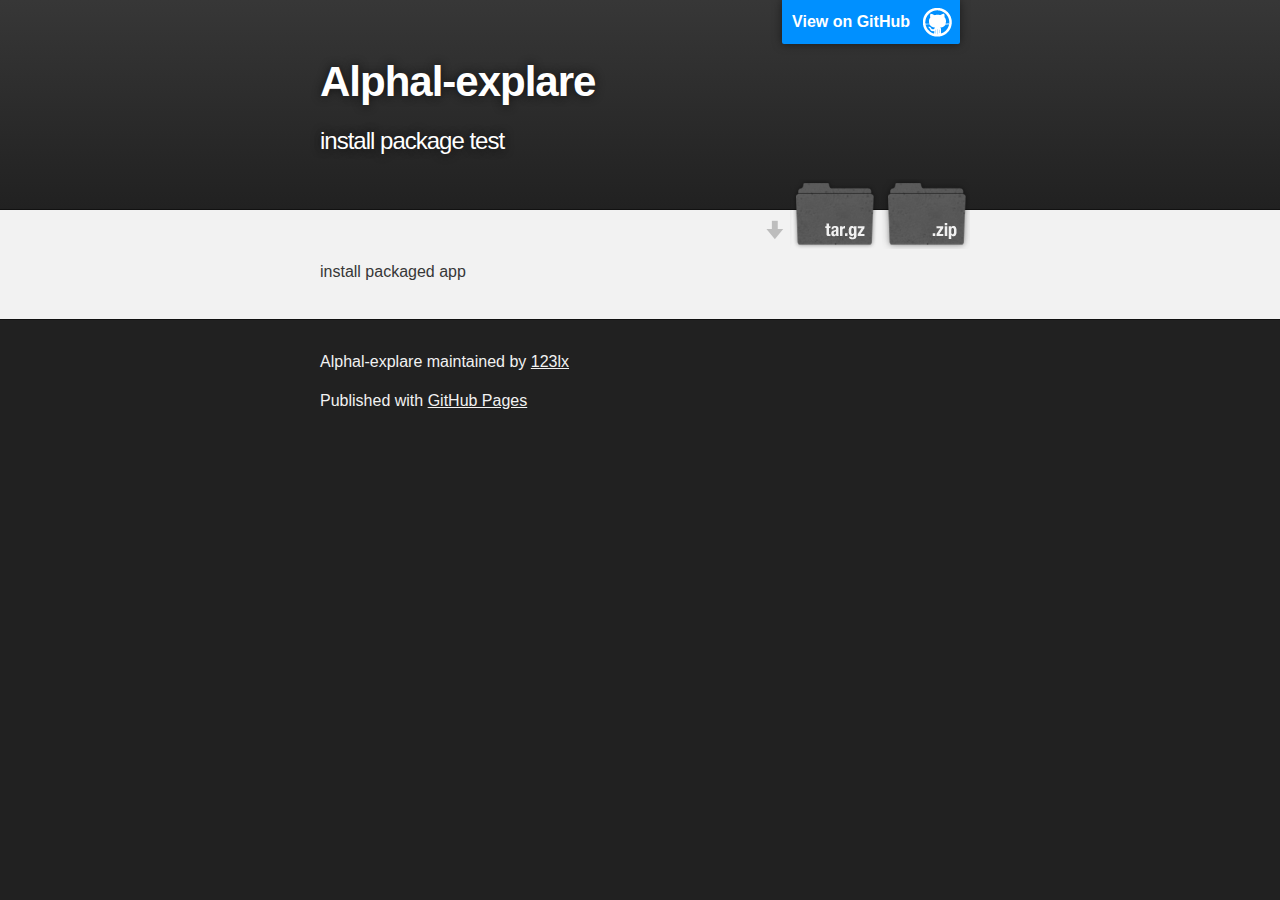
<file: index.html>
<!DOCTYPE html>
<html>

  <head>
    <meta charset='utf-8' />
    <meta http-equiv="X-UA-Compatible" content="chrome=1" />
    <meta name="description" content="Alphal-explare : install package test" />

    <link rel="stylesheet" type="text/css" media="screen" href="stylesheets/stylesheet.css">

    <title>Alphal-explare</title>
  </head>

  <body>

    <!-- HEADER -->
    <div id="header_wrap" class="outer">
        <header class="inner">
          <a id="forkme_banner" href="https://github.com/123lx/alphal-explare">View on GitHub</a>

          <h1 id="project_title">Alphal-explare</h1>
          <h2 id="project_tagline">install package test</h2>

            <section id="downloads">
              <a class="zip_download_link" href="https://github.com/123lx/alphal-explare/zipball/master">Download this project as a .zip file</a>
              <a class="tar_download_link" href="https://github.com/123lx/alphal-explare/tarball/master">Download this project as a tar.gz file</a>
            </section>
        </header>
    </div>

    <!-- MAIN CONTENT -->
    <div id="main_content_wrap" class="outer">
      <section id="main_content" class="inner">
        <p>install packaged app</p>
      </section>
    </div>

    <!-- FOOTER  -->
    <div id="footer_wrap" class="outer">
      <footer class="inner">
        <p class="copyright">Alphal-explare maintained by <a href="https://github.com/123lx">123lx</a></p>
        <p>Published with <a href="http://pages.github.com">GitHub Pages</a></p>
      </footer>
    </div>

    

  </body>
</html>
</file>
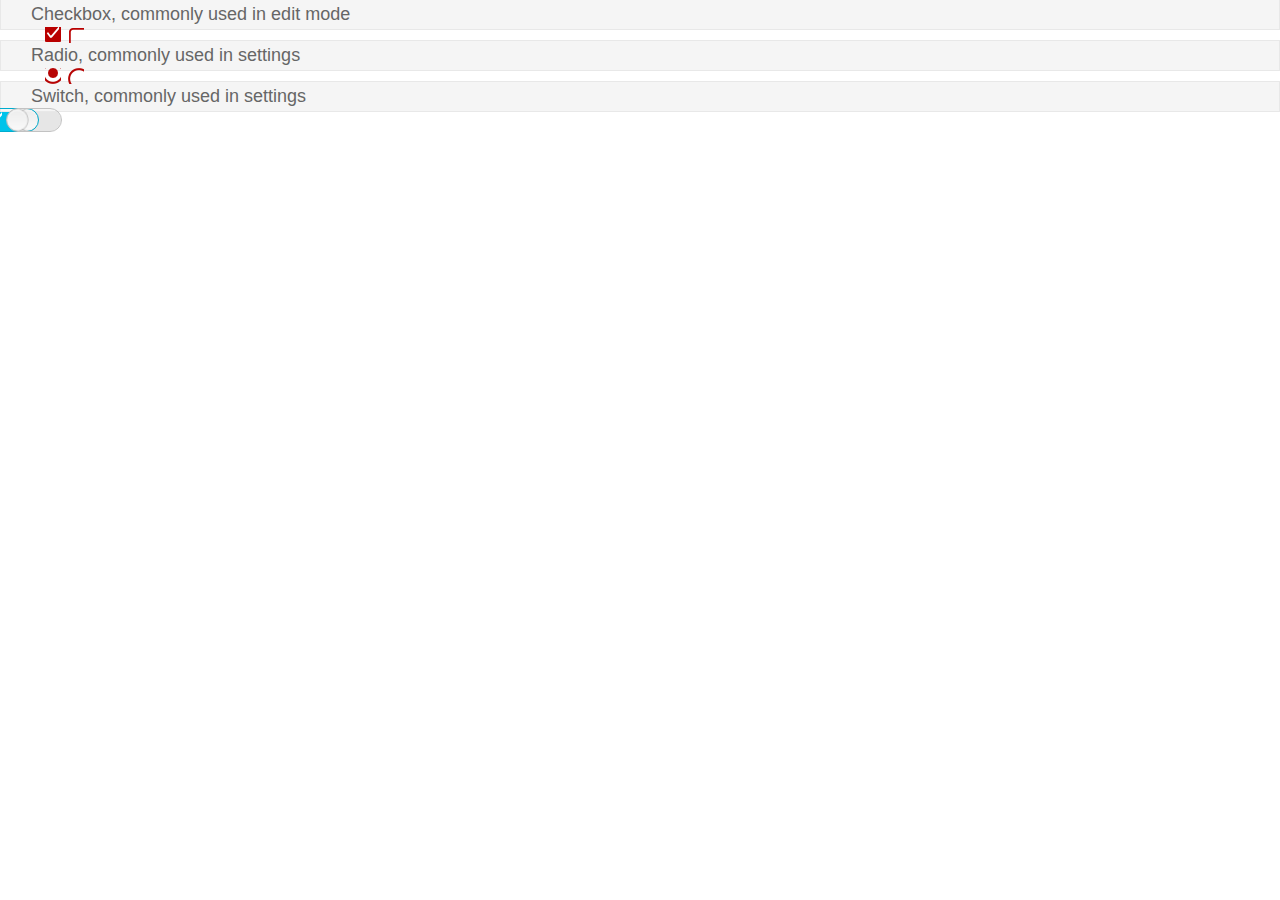
<file: application/css/switches/index.html>
<!DOCTYPE html>
<html>
<head>
  <meta charset="utf-8">
  <title>Switches</title>
  <meta name="description" content="Activates/Deactivates a given item. It's also used to select an element within a list">
  <link rel="stylesheet" href="../switches.css">
  <!--
    - This <style> element is only used for the example code;
    - it is not required for the real use case.
    -->
  <style type="text/css">
    html, body {
      margin: 0;
      padding: 0;
      font-size: 10px;
      background-color: #fff;
    }
    body {
      background: none;
    }
    h2.bb-docs {
      font-size: 1.8rem;
      font-family: "MozTT", Sans-serif;
      font-weight: lighter;
      color: #666;
      margin: -1px 0 0;
      background-color: #f5f5f5;
      padding: 0.4rem 0.4rem 0.4rem 3rem;
      border: solid 1px #e8e8e8;
    }
  </style>
</head>
<body role="application">

  <h2 class="bb-docs">Checkbox, commonly used in edit mode</h2>
  <label>
    <input type="checkbox" checked>
    <span></span>
  </label>

  <label>
    <input type="checkbox">
    <span></span>
  </label>

  <label class="danger">
    <input type="checkbox" checked>
    <span></span>
  </label>

  <label class="danger">
    <input type="checkbox">
    <span></span>
  </label>

  <h2 class="bb-docs">Radio, commonly used in settings</h2>
  <label>
    <input type="radio" name="example" checked>
    <span></span>
  </label>

  <label>
    <input type="radio" name="example">
    <span></span>
  </label>

  <label class="danger">
    <input type="radio" name="example2" checked>
    <span></span>
  </label>

  <label class="danger">
    <input type="radio" name="example2">
    <span></span>
  </label>

  <h2 class="bb-docs">Switch, commonly used in settings</h2>
  <label>
    <input type="checkbox" data-type="switch" checked>
    <span></span>
  </label>

  <label>
    <input type="checkbox" data-type="switch">
    <span></span>
  </label>
</body>
</html>
</file>
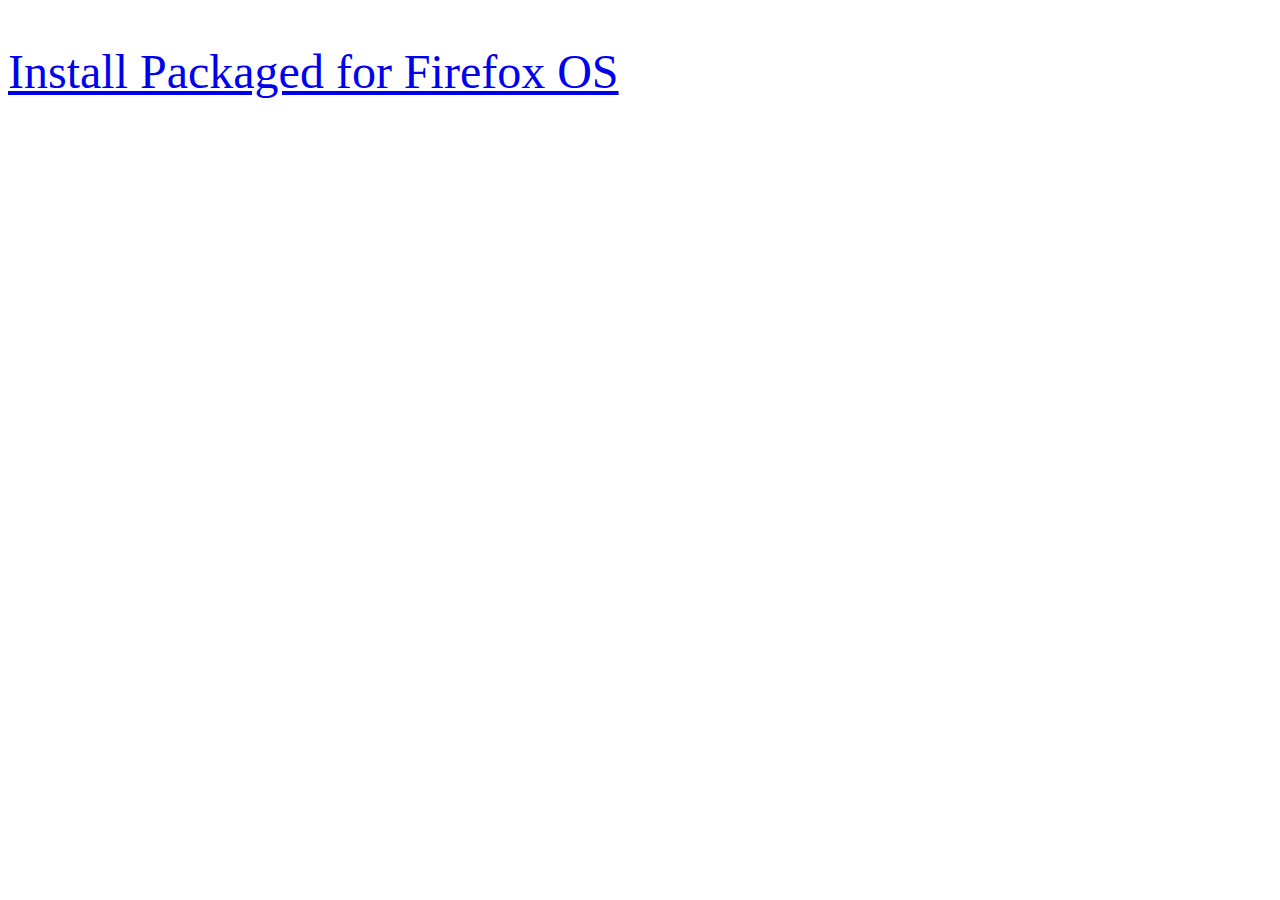
<file: install.html>
<html>
<head>
  <title></title>
</head>
<style>
  a {
    font-size: 300%;
  }
</style>
<body>
<br><br>
<a href='#' onclick='navigator.mozApps.installPackage("http://123lx.github.io/alphal-explare/package.manifest");'>Install Packaged for Firefox OS</a>
</body>
</body>
</html>
</file>
<file: stylesheets/stylesheet.css>
/*******************************************************************************
Slate Theme for GitHub Pages
by Jason Costello, @jsncostello
*******************************************************************************/

@import url(pygment_trac.css);

/*******************************************************************************
MeyerWeb Reset
*******************************************************************************/

html, body, div, span, applet, object, iframe,
h1, h2, h3, h4, h5, h6, p, blockquote, pre,
a, abbr, acronym, address, big, cite, code,
del, dfn, em, img, ins, kbd, q, s, samp,
small, strike, strong, sub, sup, tt, var,
b, u, i, center,
dl, dt, dd, ol, ul, li,
fieldset, form, label, legend,
table, caption, tbody, tfoot, thead, tr, th, td,
article, aside, canvas, details, embed,
figure, figcaption, footer, header, hgroup,
menu, nav, output, ruby, section, summary,
time, mark, audio, video {
  margin: 0;
  padding: 0;
  border: 0;
  font: inherit;
  vertical-align: baseline;
}

/* HTML5 display-role reset for older browsers */
article, aside, details, figcaption, figure,
footer, header, hgroup, menu, nav, section {
  display: block;
}

ol, ul {
  list-style: none;
}

table {
  border-collapse: collapse;
  border-spacing: 0;
}

/*******************************************************************************
Theme Styles
*******************************************************************************/

body {
  box-sizing: border-box;
  color:#373737;
  background: #212121;
  font-size: 16px;
  font-family: 'Myriad Pro', Calibri, Helvetica, Arial, sans-serif;
  line-height: 1.5;
  -webkit-font-smoothing: antialiased;
}

h1, h2, h3, h4, h5, h6 {
  margin: 10px 0;
  font-weight: 700;
  color:#222222;
  font-family: 'Lucida Grande', 'Calibri', Helvetica, Arial, sans-serif;
  letter-spacing: -1px;
}

h1 {
  font-size: 36px;
  font-weight: 700;
}

h2 {
  padding-bottom: 10px;
  font-size: 32px;
  background: url('../images/bg_hr.png') repeat-x bottom;
}

h3 {
  font-size: 24px;
}

h4 {
  font-size: 21px;
}

h5 {
  font-size: 18px;
}

h6 {
  font-size: 16px;
}

p {
  margin: 10px 0 15px 0;
}

footer p {
  color: #f2f2f2;
}

a {
  text-decoration: none;
  color: #007edf;
  text-shadow: none;

  transition: color 0.5s ease;
  transition: text-shadow 0.5s ease;
  -webkit-transition: color 0.5s ease;
  -webkit-transition: text-shadow 0.5s ease;
  -moz-transition: color 0.5s ease;
  -moz-transition: text-shadow 0.5s ease;
  -o-transition: color 0.5s ease;
  -o-transition: text-shadow 0.5s ease;
  -ms-transition: color 0.5s ease;
  -ms-transition: text-shadow 0.5s ease;
}

a:hover, a:focus {text-decoration: underline;}

footer a {
  color: #F2F2F2;
  text-decoration: underline;
}

em {
  font-style: italic;
}

strong {
  font-weight: bold;
}

img {
  position: relative;
  margin: 0 auto;
  max-width: 739px;
  padding: 5px;
  margin: 10px 0 10px 0;
  border: 1px solid #ebebeb;

  box-shadow: 0 0 5px #ebebeb;
  -webkit-box-shadow: 0 0 5px #ebebeb;
  -moz-box-shadow: 0 0 5px #ebebeb;
  -o-box-shadow: 0 0 5px #ebebeb;
  -ms-box-shadow: 0 0 5px #ebebeb;
}

p img {
  display: inline;
  margin: 0;
  padding: 0;
  vertical-align: middle;
  text-align: center;
  border: none;
}

pre, code {
  width: 100%;
  color: #222;
  background-color: #fff;

  font-family: Monaco, "Bitstream Vera Sans Mono", "Lucida Console", Terminal, monospace;
  font-size: 14px;

  border-radius: 2px;
  -moz-border-radius: 2px;
  -webkit-border-radius: 2px;
}

pre {
  width: 100%;
  padding: 10px;
  box-shadow: 0 0 10px rgba(0,0,0,.1);
  overflow: auto;
}

code {
  padding: 3px;
  margin: 0 3px;
  box-shadow: 0 0 10px rgba(0,0,0,.1);
}

pre code {
  display: block;
  box-shadow: none;
}

blockquote {
  color: #666;
  margin-bottom: 20px;
  padding: 0 0 0 20px;
  border-left: 3px solid #bbb;
}


ul, ol, dl {
  margin-bottom: 15px
}

ul {
  list-style: inside;
  padding-left: 20px;
}

ol {
  list-style: decimal inside;
  padding-left: 20px;
}

dl dt {
  font-weight: bold;
}

dl dd {
  padding-left: 20px;
  font-style: italic;
}

dl p {
  padding-left: 20px;
  font-style: italic;
}

hr {
  height: 1px;
  margin-bottom: 5px;
  border: none;
  background: url('../images/bg_hr.png') repeat-x center;
}

table {
  border: 1px solid #373737;
  margin-bottom: 20px;
  text-align: left;
 }

th {
  font-family: 'Lucida Grande', 'Helvetica Neue', Helvetica, Arial, sans-serif;
  padding: 10px;
  background: #373737;
  color: #fff;
 }

td {
  padding: 10px;
  border: 1px solid #373737;
 }

form {
  background: #f2f2f2;
  padding: 20px;
}

/*******************************************************************************
Full-Width Styles
*******************************************************************************/

.outer {
  width: 100%;
}

.inner {
  position: relative;
  max-width: 640px;
  padding: 20px 10px;
  margin: 0 auto;
}

#forkme_banner {
  display: block;
  position: absolute;
  top:0;
  right: 10px;
  z-index: 10;
  padding: 10px 50px 10px 10px;
  color: #fff;
  background: url('../images/blacktocat.png') #0090ff no-repeat 95% 50%;
  font-weight: 700;
  box-shadow: 0 0 10px rgba(0,0,0,.5);
  border-bottom-left-radius: 2px;
  border-bottom-right-radius: 2px;
}

#header_wrap {
  background: #212121;
  background: -moz-linear-gradient(top, #373737, #212121);
  background: -webkit-linear-gradient(top, #373737, #212121);
  background: -ms-linear-gradient(top, #373737, #212121);
  background: -o-linear-gradient(top, #373737, #212121);
  background: linear-gradient(top, #373737, #212121);
}

#header_wrap .inner {
  padding: 50px 10px 30px 10px;
}

#project_title {
  margin: 0;
  color: #fff;
  font-size: 42px;
  font-weight: 700;
  text-shadow: #111 0px 0px 10px;
}

#project_tagline {
  color: #fff;
  font-size: 24px;
  font-weight: 300;
  background: none;
  text-shadow: #111 0px 0px 10px;
}

#downloads {
  position: absolute;
  width: 210px;
  z-index: 10;
  bottom: -40px;
  right: 0;
  height: 70px;
  background: url('../images/icon_download.png') no-repeat 0% 90%;
}

.zip_download_link {
  display: block;
  float: right;
  width: 90px;
  height:70px;
  text-indent: -5000px;
  overflow: hidden;
  background: url(../images/sprite_download.png) no-repeat bottom left;
}

.tar_download_link {
  display: block;
  float: right;
  width: 90px;
  height:70px;
  text-indent: -5000px;
  overflow: hidden;
  background: url(../images/sprite_download.png) no-repeat bottom right;
  margin-left: 10px;
}

.zip_download_link:hover {
  background: url(../images/sprite_download.png) no-repeat top left;
}

.tar_download_link:hover {
  background: url(../images/sprite_download.png) no-repeat top right;
}

#main_content_wrap {
  background: #f2f2f2;
  border-top: 1px solid #111;
  border-bottom: 1px solid #111;
}

#main_content {
  padding-top: 40px;
}

#footer_wrap {
  background: #212121;
}



/*******************************************************************************
Small Device Styles
*******************************************************************************/

@media screen and (max-width: 480px) {
  body {
    font-size:14px;
  }

  #downloads {
    display: none;
  }

  .inner {
    min-width: 320px;
    max-width: 480px;
  }

  #project_title {
  font-size: 32px;
  }

  h1 {
    font-size: 28px;
  }

  h2 {
    font-size: 24px;
  }

  h3 {
    font-size: 21px;
  }

  h4 {
    font-size: 18px;
  }

  h5 {
    font-size: 14px;
  }

  h6 {
    font-size: 12px;
  }

  code, pre {
    min-width: 320px;
    max-width: 480px;
    font-size: 11px;
  }

}
</file>
<file: application/css/switches.css>
/* ----------------------------------
 * CHECKBOXES / RADIOS
 * ---------------------------------- */

label:not([for])  {
  display: inline-block;
  vertical-align: middle;
  margin-right: 0px;
  width: 2rem;
  position: relative;
  background: none;
}

label:not([for]) input[type="checkbox"],
label:not([for]) input[type="radio"] {
  margin: 0;
  opacity: 0;
  position: absolute;
  top: 0;
  left: 0;
}

label:not([for]) input + span {
  position: absolute;
  left: 50%;
  top: 50%;
  margin: -1.0rem 0 0 -1.0rem;
  width: 1.6rem;
  height: 1.6rem;
  pointer-events: none;
}

label:not([for]) input[type="checkbox"] + span {
}

label:not([for]) input[type="radio"] + span {
}

label:not([for]) input:checked + span {
  background-position: center bottom;
}

/* 'Dangerous' switches */

label:not([for]).danger input[type="checkbox"] + span {
  background-image: url(switches/images/check/danger.png);
}

label:not([for]).danger input[type="radio"] + span {
  background-image: url(switches/images/radio/danger.png);
}


/* ----------------------------------
 * ON/OFF SWITCHES
 * ---------------------------------- */

label input[type="checkbox"][data-type="switch"] + span {
  position: absolute;
  left: 50%;
  top: 50%;
  margin: -1.1rem 0 0 -2.7rem;
  width: 5.4rem;
  height: 2.2rem;
  pointer-events: none;
  border: solid 0.1rem #c2c2c2;
  border-radius: 5.4rem;
  overflow: hidden;
  background: url(switches/images/switch/handler.png) no-repeat -0.2rem center;
  background-size: auto calc(100% + 0.2rem);
  transition: background 0.18s ease;
}

label input[data-type="switch"] + span:after,
label input[data-type="switch"] + span:before {
  content: "";
  position: absolute;
  top: 0;
  bottom: 0;
  width: 5.4rem;
  z-index: -1;
  transition: transform 0.2s ease;
}

label input[data-type="switch"] + span:before {
  right: 100%;
  background: #00c3ea url(switches/images/switch/icon.png) no-repeat 0.5rem center;
  background-size: auto calc(100% - 0.2rem);
}

label input[data-type="switch"] + span:after {
  left: 100%;
  background: #e6e6e6;
  transform: translateX(-5.4rem);
}

/* switch: disabled state */
label input[data-type="switch"]:disabled + span:before,
label input[data-type="switch"]:disabled + span:after {
  opacity: 0.2;
}

label input[data-type="switch"]:disabled + span {
  opacity: 0.3;
}

label input[data-type="switch"]:checked:disabled + span {
  opacity: 1;
  border: solid 1px #A7DBE6;
}

/* 'ON' state */

label input[data-type="switch"]:checked + span {
  border-color: #00acce;
  background-position: 3.2rem center;
}

label input[data-type="switch"]:checked + span:before {
  transform: translateX(5.4rem);
}

label input[data-type="switch"]:checked + span:after {
  transform: translateX(0);
}

label input[type="checkbox"][data-type="switch"].uninit + span,
label input[type="checkbox"][data-type="switch"].uninit + span:before,
label input[type="checkbox"][data-type="switch"].uninit + span:after {
  transition: none;
}
</file>
